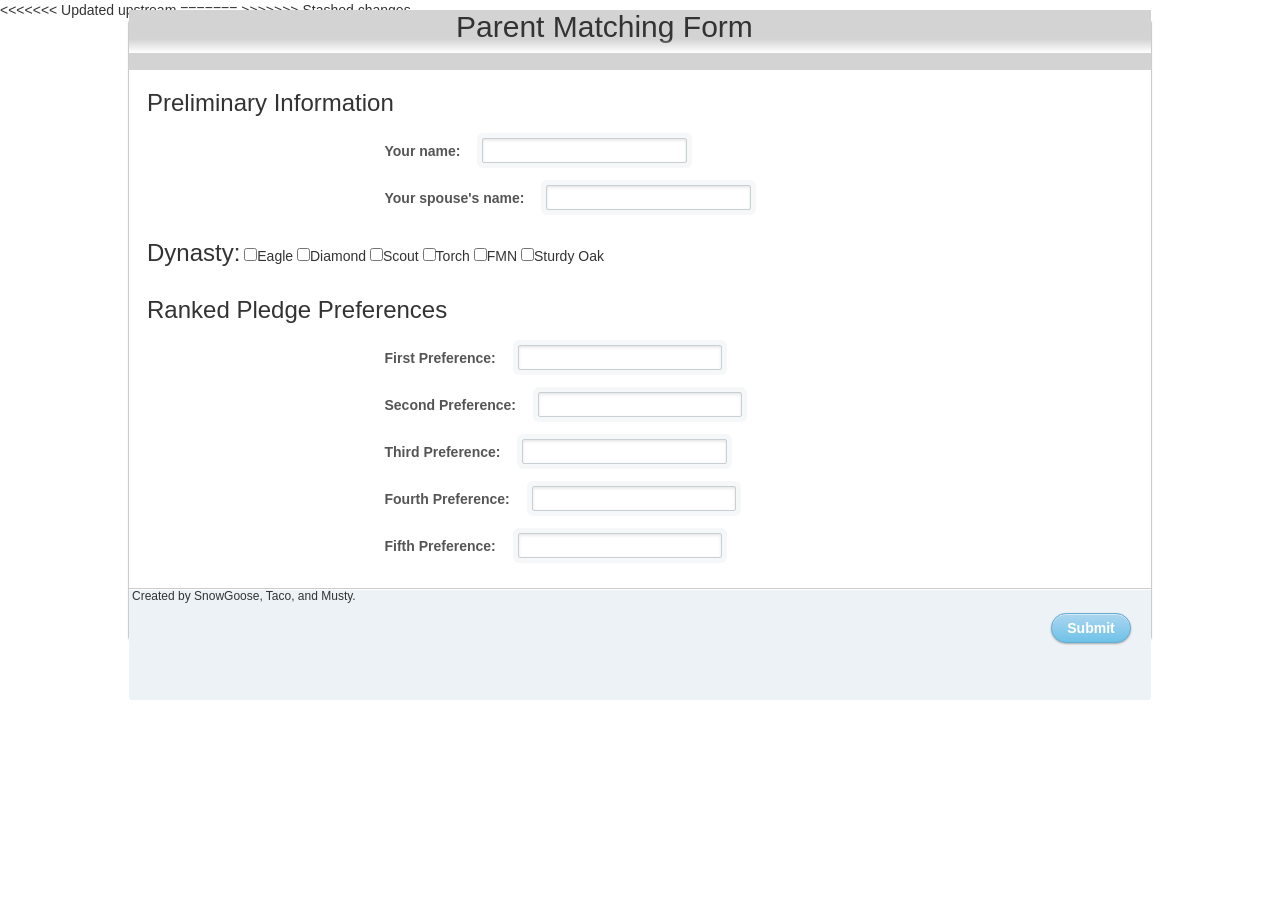
<file: ParentAlgForm.html>
<!DOCTYPE html>
<html lang="en">
<head>
  <title>Parent Match form</title>
  <link rel="stylesheet" type="text/css" href="custom.css">
<<<<<<< Updated upstream
=======
  <meta charset="utf-8">
  <meta name="viewport" content="width=device-width, initial-scale=1">
  <link rel="stylesheet" href="http://maxcdn.bootstrapcdn.com/bootstrap/3.3.5/css/bootstrap.min.css">
  <script src="https://ajax.googleapis.com/ajax/libs/jquery/1.11.3/jquery.min.js"></script>
  <script src="http://maxcdn.bootstrapcdn.com/bootstrap/3.3.5/js/bootstrap.min.js"></script>
>>>>>>> Stashed changes
</head>
<body>
  <div id="container">
  <div id="header">
    <h2>Parent Matching Form</h2>
    <div class="fadeout"></div>
  </div>
      <form onsubmit="return validateForm()">
          <h3>Preliminary Information</h3>
          <br>
          <label for="firstSpouse">Your name:</label> <input type="text" id="firstSpouse" name="firstSpouse">
          <br>
          <label for="secondSpouse">Your spouse's name:</label> <input type="text" id="secondSpouse" name="secondSpouse">
          <br>
          <h3>Dynasty:</h3>
          <input type="checkbox" name="dynasty" value="Eagle">Eagle
          <input type="checkbox" name="dynasty" value="Diamond">Diamond
          <input type="checkbox" name="dynasty" value="Scout">Scout
          <input type="checkbox" name="dynasty" value="Torch">Torch
          <input type="checkbox" name="dynasty" value="ForgetMeNot">FMN
          <input type="checkbox" name="dynasty" value="SturdyOak">Sturdy Oak <br>

          <h3>Ranked Pledge Preferences</h3><br>
          <label for="firstPledge">First Preference:</label> <input type = "text" id="firstPledge" name="firstPledge"><br>
          <label for="secondPledge">Second Preference:</label> <input type = "text" id="secondPledge" name="secondPledge"><br>
          <label for="thirdPledge">Third Preference:</label> <input type = "text" id="thirdPledge" name="thirdPledge"><br>
          <label for="fourthPledge">Fourth Preference:</label> <input type = "text" id="fourthPledge" name="fourthPledge"><br>
          <label for="fifthPledge">Fifth Preference:</label> <input type = "text" id="fifthPledge" name="fifthPledge"><br>

          <div id="lower">
              <p id = "footer">Created by SnowGoose, Taco, and Musty.</p>
              <input type="submit" value="Submit">
          </div><!--/ lower-->
      </form>
  </div>
</body>


</html>
</file>
<file: custom.css>
html, body {
    width: 100%;
    height: 100%;
    font-family: "Helvetica Neue", Helvetica, sans-serif;
    color: #444;
    -webkit-font-smoothing: antialiased;
    background: #AEEEEE;
}
#container {
    position: relative;
    width: 80%;
    height: 620px;
    /*top: 50%;*/
    /*left: 50%;*/
    margin:0 auto;
    /*margin-top: -140px;*/
    /*margin-left: -170px;*/
     background: #fff;
    border-radius: 3px;
    border: 1px solid #ccc;
    box-shadow: 0 1px 2px rgba(0, 0, 0, .1);
}
#dynasty{
 font: 18px arial, sans-serif;
}
.fadeout {
  position: relative;
  bottom: 1em;
  height: 1em;
  background: -webkit-linear-gradient(
      rgba(255, 255, 255, 0) 0%,
      rgba(255, 255, 255, 1) 100%
  );
  background-image: -moz-linear-gradient(
      rgba(255, 255, 255, 0) 0%,
      rgba(255, 255, 255, 1) 100%
  );
  background-image: -o-linear-gradient(
      rgba(255, 255, 255, 0) 0%,
      rgba(255, 255, 255, 1) 100%
  );
  background-image: linear-gradient(
      rgba(255, 255, 255, 0) 0%,
      rgba(255, 255, 255, 1) 100%
  );
  background-image: -ms-linear-gradient(
      rgba(255, 255, 255, 0) 0%,
      rgba(255, 255, 255, 1) 100%
  );
}
#footer{
  margin-left: 3px;
  font: 12px arial, sans-serif;
}
form {
    margin: 0 auto;
    /*margin-top: 20px;*/
}
#header{
  margin-top:-31px;
  height:60px;
  background-color: #d3d3d3;
  position:relative;
}
h2{
  margin-top: 30px;
  margin-left:32%;
}
h3 {
    color: #555;
    display: inline-block;
    margin-left: 18px;
}
label {
    color: #555;
    display: inline-block;
    margin-left: 25%;
    /*padding-top: 10px;*/
    font-size: 14px;
}
p a {
    font-size: 11px;
    color: #aaa;
    float: right;
    margin-top: -13px;
    margin-right: 20px;
 -webkit-transition: all .4s ease;
    -moz-transition: all .4s ease;
    transition: all .4s ease;
}
p a:hover {
    color: #555;
}
input {
    font-family: "Helvetica Neue", Helvetica, sans-serif;
    font-size: 12px;
    outline: none;
}
input[type=text],
input[type=password] {
    color: #777;
    padding-left: 10px;
    margin: 10px;
    margin-top: 12px;
    margin-left: 18px;
    width: 20%;
    height: 25px;
  border: 1px solid #c7d0d2;
    border-radius: 2px;
    box-shadow: inset 0 1.5px 3px rgba(190, 190, 190, .4), 0 0 0 5px #f5f7f8;
-webkit-transition: all .4s ease;
    -moz-transition: all .4s ease;
    transition: all .4s ease;
  }
input[type=text]:hover,
input[type=password]:hover {
    border: 1px solid #b6bfc0;
    box-shadow: inset 0 1.5px 3px rgba(190, 190, 190, .7), 0 0 0 5px #f5f7f8;
}
input[type=text]:focus,
input[type=password]:focus {
    border: 1px solid #a8c9e4;
    box-shadow: inset 0 1.5px 3px rgba(190, 190, 190, .4), 0 0 0 5px #e6f2f9;
}
#lower {
    background: #ecf2f5;
    width: 100%;
    height: 112px;
    margin-top: 20px;
    box-shadow: inset 0 1px 1px #fff;
    border-top: 1px solid #ccc;
    border-bottom-right-radius: 3px;
    border-bottom-left-radius: 3px;
}
input[type=submit] {
    float: right;
    margin-right: 20px;
    margin-top: 0px;
    width: 80px;
    height: 30px;
    font-size: 14px;
    font-weight: bold;
    color: #fff;
    background-color: #acd6ef; /*IE fallback*/
    background-image: -webkit-gradient(linear, left top, left bottom, from(#acd6ef), to(#6ec2e8));
    background-image: -moz-linear-gradient(top left 90deg, #acd6ef 0%, #6ec2e8 100%);
    background-image: linear-gradient(top left 90deg, #acd6ef 0%, #6ec2e8 100%);
    border-radius: 30px;
    border: 1px solid #66add6;
    box-shadow: 0 1px 2px rgba(0, 0, 0, .3), inset 0 1px 0 rgba(255, 255, 255, .5);
    cursor: pointer;
}
input[type=submit]:hover {
    background-image: -webkit-gradient(linear, left top, left bottom, from(#b6e2ff), to(#6ec2e8));
    background-image: -moz-linear-gradient(top left 90deg, #b6e2ff 0%, #6ec2e8 100%);
    background-image: linear-gradient(top left 90deg, #b6e2ff 0%, #6ec2e8 100%);
}
input[type=submit]:active {
    background-image: -webkit-gradient(linear, left top, left bottom, from(#6ec2e8), to(#b6e2ff));
    background-image: -moz-linear-gradient(top left 90deg, #6ec2e8 0%, #b6e2ff 100%);
    background-image: linear-gradient(top left 90deg, #6ec2e8 0%, #b6e2ff 100%);
}
input[type=checkbox] {
  margin-left:20px;
}
</file>
